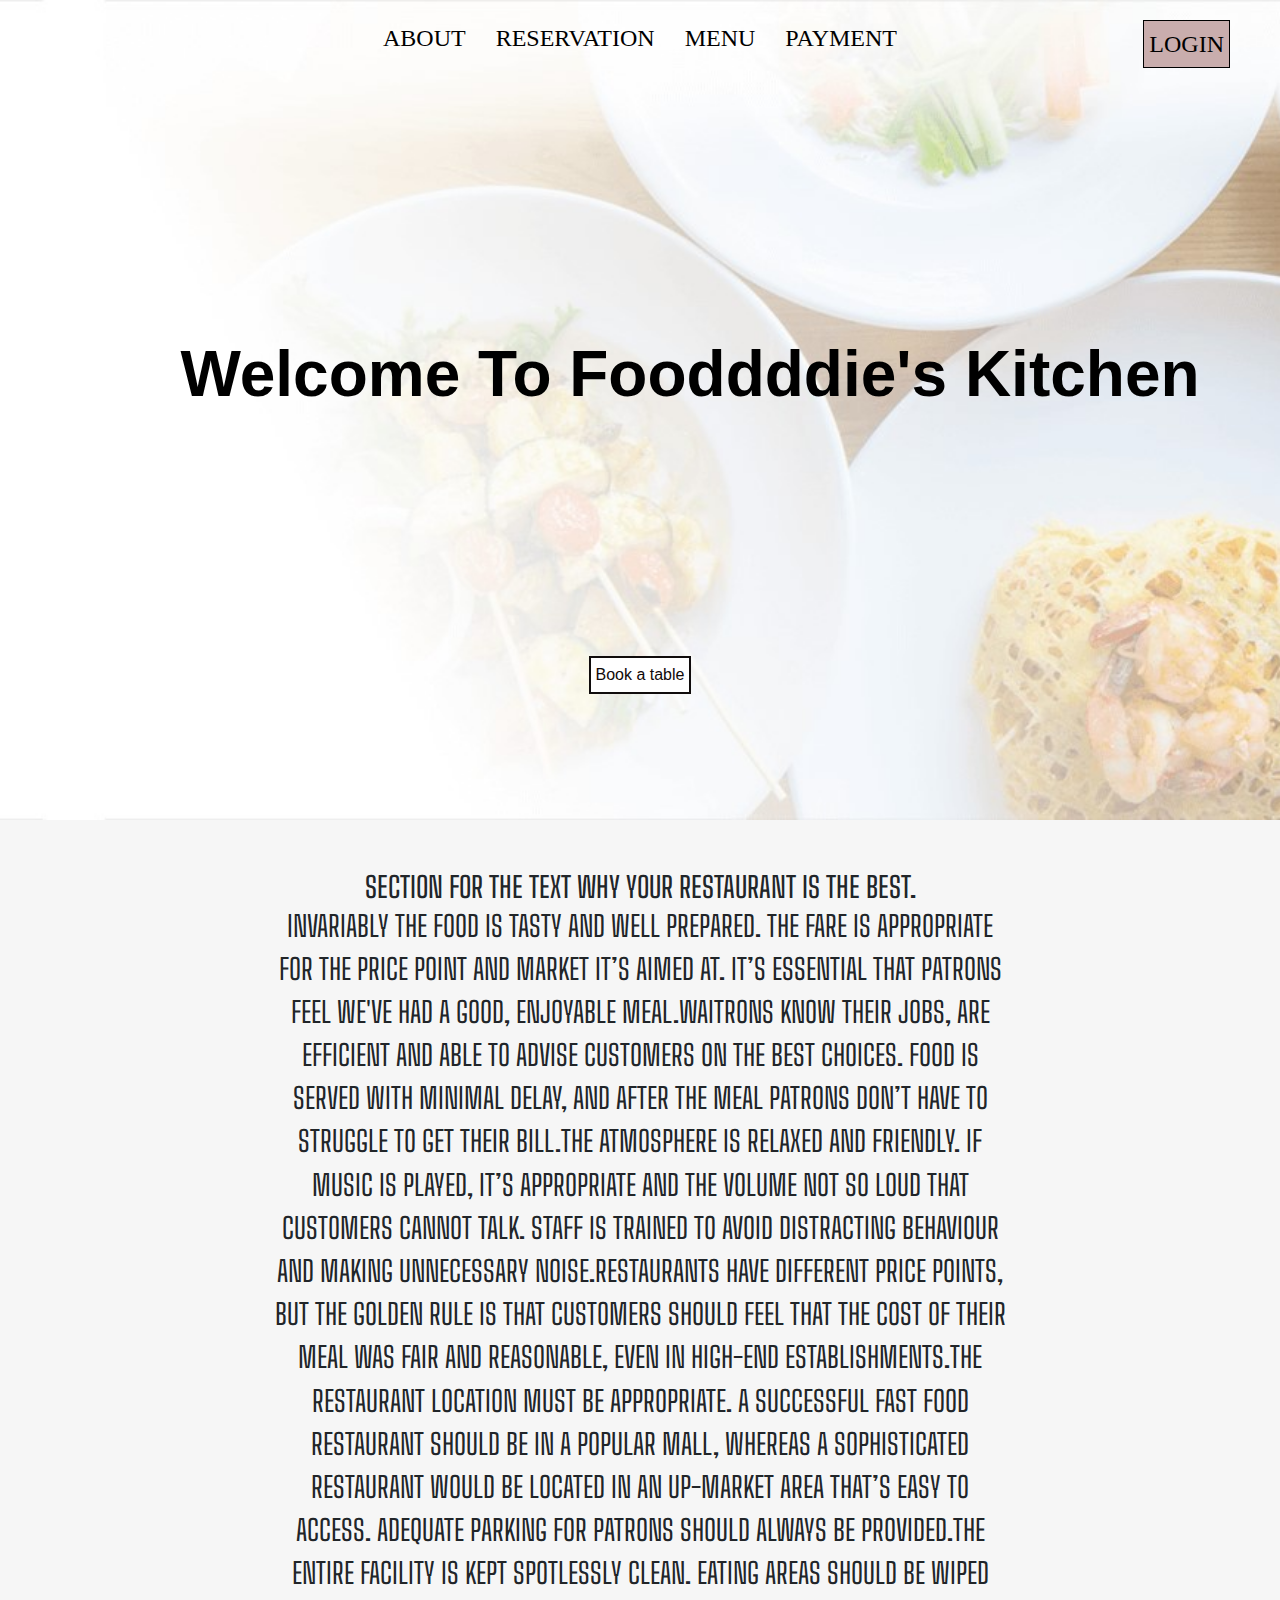
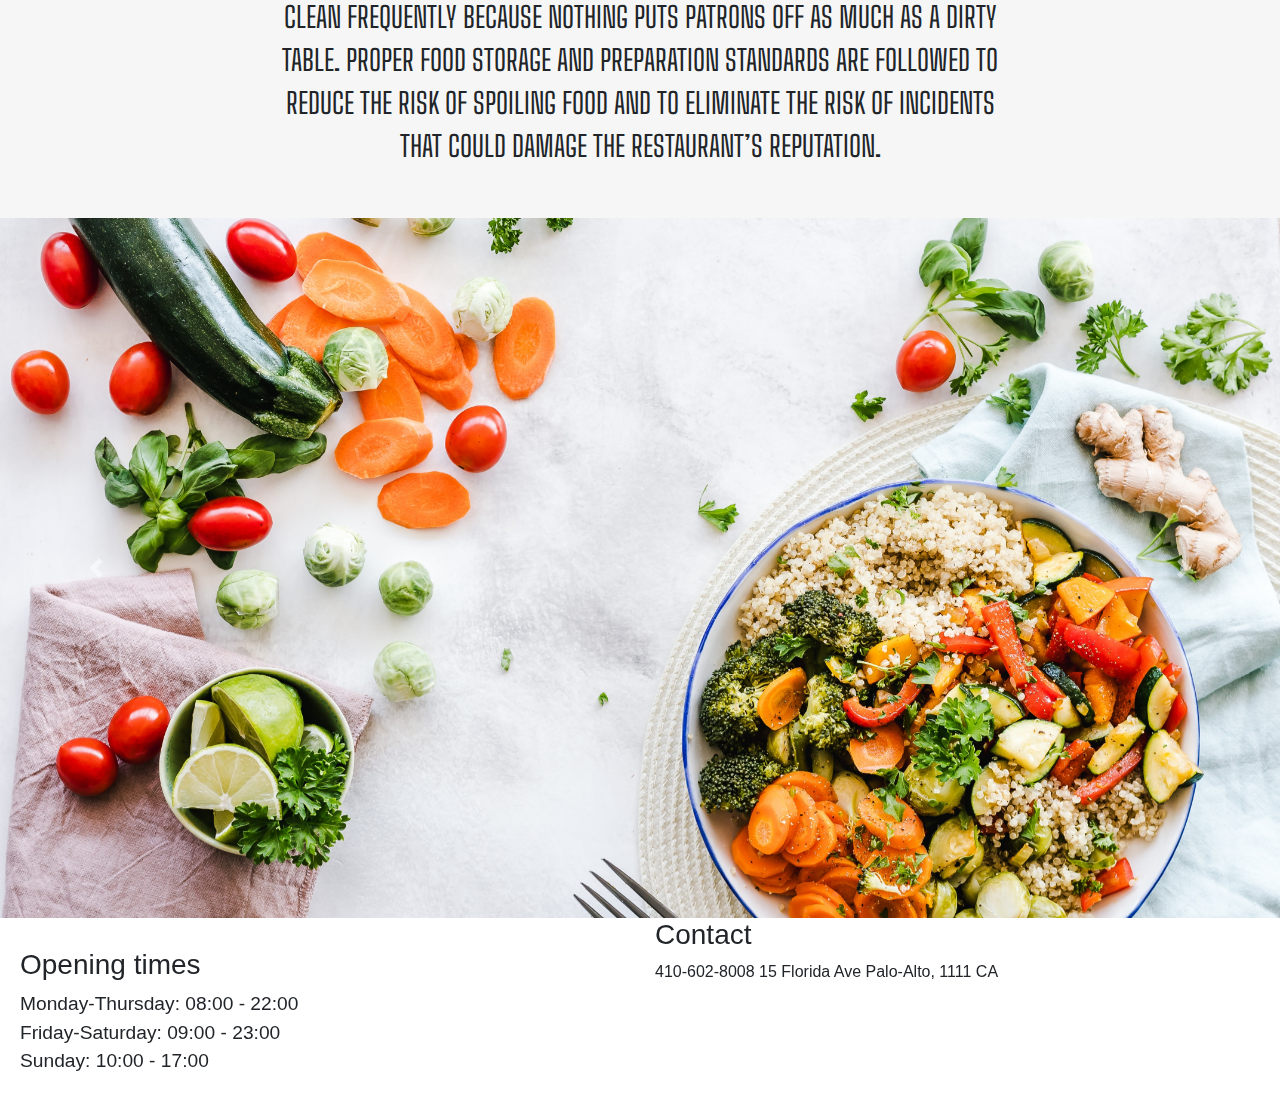
<file: index.html>
<!DOCTYPE html>
<html lang="en">
 
<head>
    <script src="https://code.jquery.com/jquery-3.6.1.min.js" integrity="sha256-o88AwQnZB+VDvE9tvIXrMQaPlFFSUTR+nldQm1LuPXQ=" crossorigin="anonymous">
    </script>
    <!-- Required meta tags -->
    <meta charset="utf-8">
    <meta name="viewport" content="width=device-width,initial-scale=1, shrink-to-fit=no">
    <!-- Bootstrap CSS -->
    <link rel="stylesheet" href="https://stackpath.bootstrapcdn.com/bootstrap/4.3.1/css/bootstrap.min.css"integrity="sha384-ggOyR0iXCbMQv3Xipma34MD+dH/1fQ784/j6cY/iJTQUOhcWr7x9JvoRxT2MZw1T"crossorigin="anonymous">
    <link rel="stylesheet" href="style.css">
 
    <title>Foodizo Restraunt</title>
</head>
<body>
    <section class="section-intro">
        <nav>
            <ul class="nav-flex-row">
                <li class="nav-item">
                    <a href="about.jsp" style="text-decoration:none">About</a>
                </li>
                <li class="nav-item">
                    <a href="Reservation.jsp" style="text-decoration:none">Reservation</a>
                </li>
                <li class="nav-item">
                    <a href="Menu.html" style="text-decoration:none">Menu</a>
                </li>
                <li style="position: fixed;right:50px;top:20px;border: solid black 1px ;padding:5px;background-color:rgb(201, 173, 173);text-decoration:none">
                    <a href="Login.jsp"><b>Login</b></a>
                </li>
                <li class="nav-item">
                    <a href="cart.html" style="text-decoration:none">Payment</a>
                </li>
            </ul>
        </nav>
        <header>
            <h1> Welcome To Fooddddie's Kitchen</h1>
        </header>
        <div class="link-to-book-wrapper">
            <a class="link-to-book"
                href="Reservation.jsp" style="text-decoration:none">Book a table</a>
        </div>
    </section>
 
    <section class="about-section">
        <article>
            <h3>
                Section for the text why your
                restaurant is the best.
            </h3>
 
             
<p>
    Invariably the food is tasty and well prepared. The fare is appropriate for the price point and market it’s aimed at. It’s essential that patrons feel we've had a good, enjoyable meal.Waitrons know their jobs, are efficient 
    and able to advise customers on the best choices. Food is served with minimal delay, and after the meal patrons don’t have to struggle to get their bill.The atmosphere is relaxed and friendly. If music is played, it’s appropriate
    and the volume not so loud that customers cannot talk. Staff is trained to avoid distracting behaviour and making unnecessary noise.Restaurants have different price points, but the golden rule is that customers should feel that 
    the cost of their meal was fair and reasonable, even in high-end establishments.The restaurant location must be appropriate. A successful fast food restaurant should be in a popular mall, whereas a sophisticated restaurant would be 
    located in an up-market area that’s easy to access. Adequate parking for patrons should always be provided.The entire facility is kept spotlessly clean. Eating areas should be wiped clean frequently because nothing puts patrons off 
    as much as a dirty table. Proper food storage and preparation standards are followed to reduce the risk of spoiling food and to eliminate the risk of incidents that could damage the restaurant’s reputation.
</p>
        </article>
    </section>
    <!--courseal-->
    <div id="carouselExampleControls" class="carousel slide" data-ride="carousel">
        <div class="carousel-inner">
          <div class="carousel-item active">
            <img class="d-block w-100" src="f1.jpg" alt="First slide">
          </div>
          <div class="carousel-item">
            <img class="d-block w-100" src="f2.jpg" alt="Second slide">
          </div>
          <div class="carousel-item">
            <img class="d-block w-100" src="f3.jpg" alt="Third slide">
          </div>
        </div>
        <a class="carousel-control-prev" href="#carouselExampleControls" role="button" data-slide="prev">
          <span class="carousel-control-prev-icon" aria-hidden="true"></span>
          <span class="sr-only">Previous</span>
        </a>
        <a class="carousel-control-next" href="#carouselExampleControls" role="button" data-slide="next">
          <span class="carousel-control-next-icon" aria-hidden="true"></span>
          <span class="sr-only">Next</span>
        </a>
      </div>
            <div class="row">
                <div class="col-md-6">
                    <div class="opening-time">
                <h3>
                    Opening times
                </h3>
                 
<p>
                    <span>Monday-Thursday: 08:00 - 22:00</span>
                    <span>Friday-Saturday: 09:00 - 23:00 </span>
                    <span>Sunday: 10:00 - 17:00</span>
                </p>
                </div>
                </div>
                <div class="col-md-6">
                <h3>
                    Contact
                </h3>
                 
<p>
                    <span>410-602-8008</span>
                    <span>15 Florida Ave</span>
                    <span>Palo-Alto, 1111 CA</span>
                </p>
 
            </div>
            </div>
    </div>
<!--js scripts-->
<script src="https://code.jquery.com/jquery-3.4.1.slim.min.js" integrity="sha384-J6qa4849blE2+poT4WnyKhv5vZF5SrPo0iEjwBvKU7imGFAV0wwj1yYfoRSJoZ+n" crossorigin="anonymous"></script>
<script src="https://cdn.jsdelivr.net/npm/popper.js@1.16.0/dist/umd/popper.min.js" integrity="sha384-Q6E9RHvbIyZFJoft+2mJbHaEWldlvI9IOYy5n3zV9zzTtmI3UksdQRVvoxMfooAo" crossorigin="anonymous"></script>
<script src="https://stackpath.bootstrapcdn.com/bootstrap/4.4.1/js/bootstrap.min.js" integrity="sha384-wfSDF2E50Y2D1uUdj0O3uMBJnjuUD4Ih7YwaYd1iqfktj0Uod8GCExl3Og8ifwB6" crossorigin="anonymous"></script>
<!--js scripts-->
<jsp:include page="header.html"/>
</body>
 
</html>
</file>
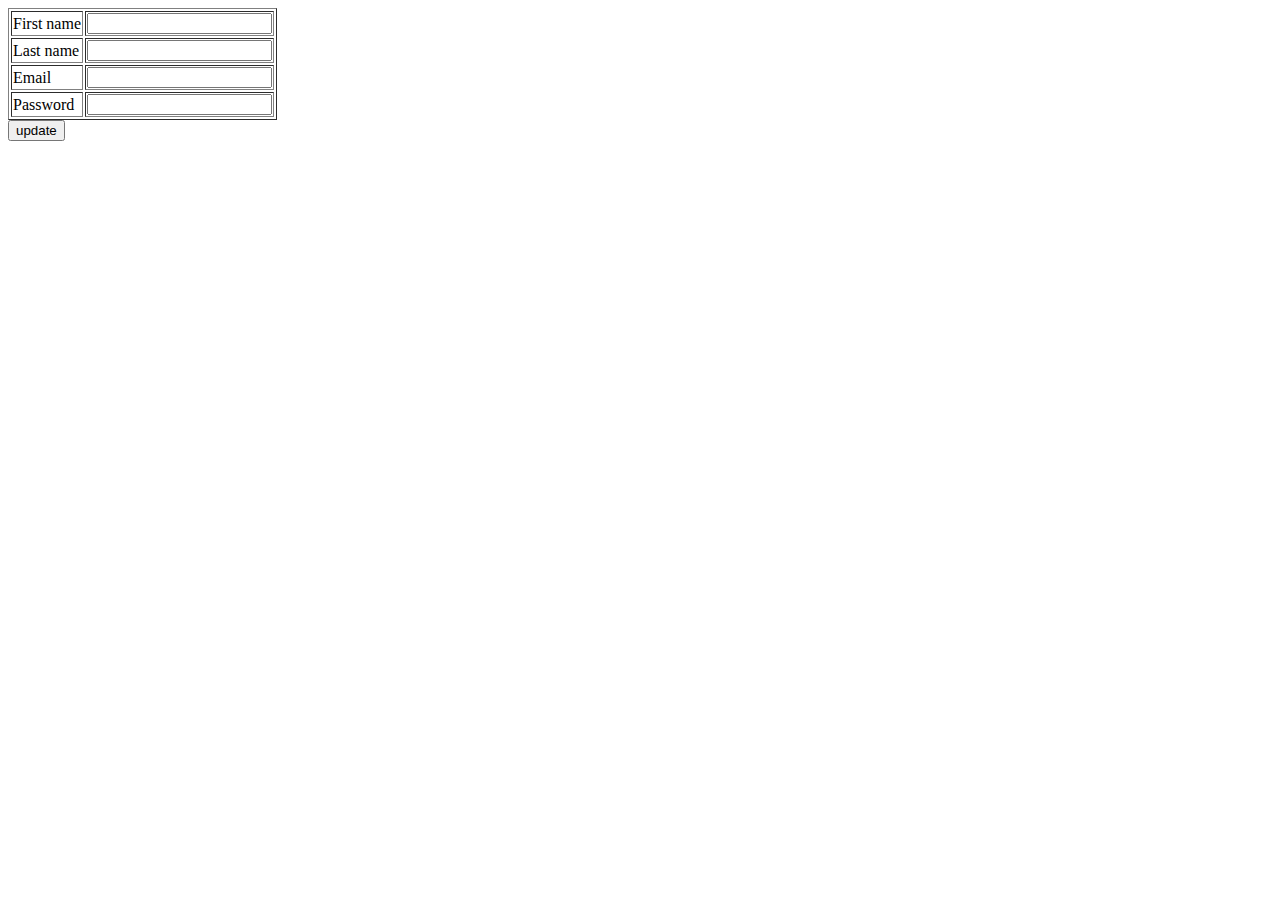
<file: Account.html>
<html>
    <head>
        <title> Account update</title>
    </head>
    <body>
        <form action="reset.jsp">
        <table border="1">
            <tr>
                <td>First name</td><td><input type="text"></td>
            </tr>
            <tr>
                <td>Last name</td><td><input type="text"></td>
            </tr>
            <tr>
                <td>Email</td><td><input type="email" name="gmail"></td>
            </tr>
            <tr>
                <td>Password</td><td><input type="password" name="pass"></td>
            </tr>
        </table>
        <input type="submit" value="update">
    </form>
    </body>
</file>
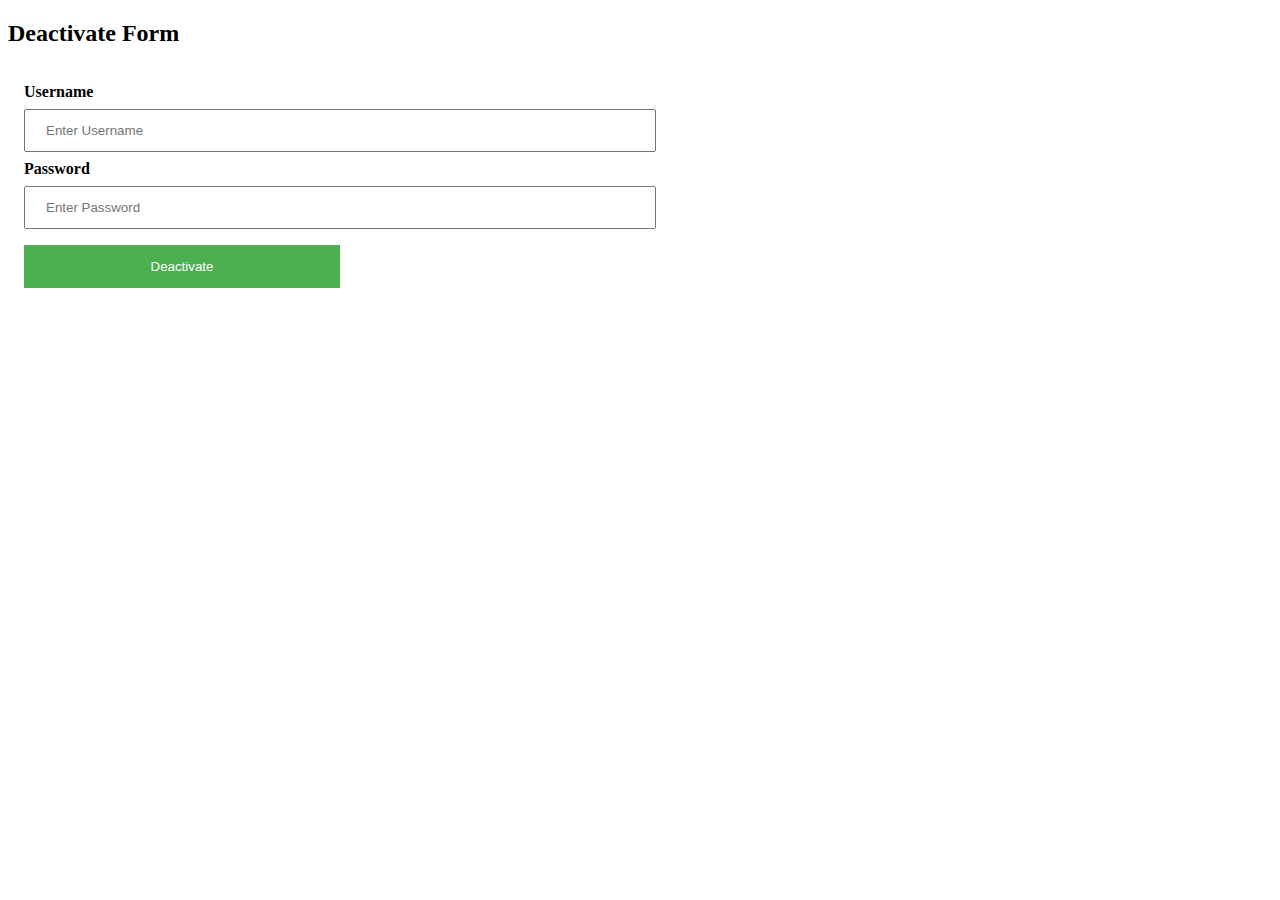
<file: dact.html>
<!DOCTYPE html>
<html>
<style>
     
    input[type=text],
    input[type=password] {
        width: 100%;
        padding: 12px 20px;
        margin: 8px 0;
        box-sizing: border-box;
    }
    .a {
        background-color: #4CAF50;
        color: white;
        padding: 14px 20px;
        margin: 8px 0;
        border: none;
        cursor: pointer;
        width: 50%;
    }

     
    .container {
        padding: 16px;
        width: 50%;
    }
    
     
    span.psw {
        float: right;
        padding-top: 16px;
    }
     
    @media screen and (max-width: 100px) {
        span.psw {
            display: block;
            float: none;
        }
    }
</style>
 
<body>
 
    <h2>Deactivate Form</h2>
    <!--Step 1 : Adding HTML-->
    <form action="delete.jsp">
 
        <div class="container">
            <label><b>Username</b></label>
            <input type="text" placeholder="Enter Username" name="uname" required>
 
            <label><b>Password</b></label>
            <input type="password" placeholder="Enter Password" name="pass" required>
 
            <input type="submit" value="Deactivate" class="a"/>
        </div>
    </form>
 
</body>
 
</html>
</file>
<file: style.css>
@import url('https://fonts.googleapis.com/css?family=Big+Shoulders+Text:100, 300, 400, 500, 600, 700, 800, 900&display=swap');

/* font-family: 'Big Shoulders Text', cursive; */

.nav-flex-row {
	display: flex;
	flex-direction: row;
	justify-content: center;
	position: absolute;
	z-index: 100;
	left: 0;
	width: 100%;
	padding: 0;
}

.nav-flex-row li {
	text-decoration: none;
	list-style-type: none;
	padding: 20px 15px;
}

.nav-flex-row li a {
	font-family: sarif;
	color: #000;
	font-size: 1.5em;
	text-transform: uppercase;
	font-weight: 300;
}
.nav-item a:hover{
	background: #ca9393;
}

.section-intro {
	height: 820px;
	background-image: url(fooddiee.jpeg);
	background-color: white;
	background-size: cover;
	display: flex;
	flex-direction: column;
	justify-content: center;
	align-items: center;
}

.section-intro h1 {
	font-family: sans-serif;
	padding-left: 100px;
	padding-top: 100px;
	text-align: center;
	color: #000;
	font-size: 4em;
	font-weight: 700;
}

.section-intro header {
	display: flex;
	flex: 4;
	flex-direction: row;
	justify-content: center;
	align-items: center;
}

.link-to-book-wrapper {
	flex: 1;
}

.about-section {
	display: flex;
	align-items: center;
	background-color: #f3f3f3c0;
	padding: 50px 30px;
}

.link-to-book {
	background-color: white;
	color: #100909;
	display: block;
	border: 2px solid #100c0c;
	padding: 5px;
}

a.link-to-book:hover {
	background-color: rgb(58, 227, 222);
	color: #06090c;
	text-decoration: none;
}

.about-section p,
.about-section h3 {
	text-align: center;
	width: 60%;
	margin: auto;
	font-family: 'Big Shoulders Text', cursive;
	font-size: 1.8em;
	text-transform: uppercase;
}

.carousel-inner {
	height: 700px;
}

.row-flex {
	display: flex;
	flex-direction: row;
}

.flex-column-form {
	display: flex;
	flex-direction: column;
	flex: 1;
	margin: 30px 20px;
}

.btn.btn-primary {
	font-family: 'Big Shoulders Text', cursive;
	color: #ffffff;
	background-color: #95999e;
	text-transform: uppercase;
	font-size: 16px;
	padding: 5px 10px;
	letter-spacing: 2px;
	border: 0;
}

.btn.btn-primary:hover {
	background-color: #747474;
}
.opening-time,
.contact-address {
	flex: 1;
	margin: 30px 20px;
	font-size: 1.2em;
}

.form-group p {
	font-size: 1.2em;
}

.opening-time p span,
.contact-address p span {
	display: block;
}

@media (min-width:577px) and (max-width: 800px) {

	.section-intro {
		height: 500px;
	}

	.about-section p,
	.about-section h3 {
		font-size: 20px;
	}

	.carousel-inner {
		height: auto;
	}

	.row-flex {
		display: flex;
		flex-direction: column;
	}
}

@media screen and (max-width: 576px) {
	.section-intro {
		height: 300px;
	}

	.about-section {
		padding: 30px;
	}

	.section-intro h1 {
		font-size: 2em;
	}

	.about-section p,
	.about-section h3 {
		font-size: 15px;
	}

	.carousel-inner {
		height: auto;
	}

	.row-flex {
		display: flex;
		flex-direction: column;
	}

	.row-flex h3 {
		font-size: 25px;
		text-align: center;
	}

	.form-group p {
		font-size: 15px;
	}

	.opening-time p span,
	.contact-address p span {
		font-size: 15px;
		text-align: center;
	}

}
</file>
